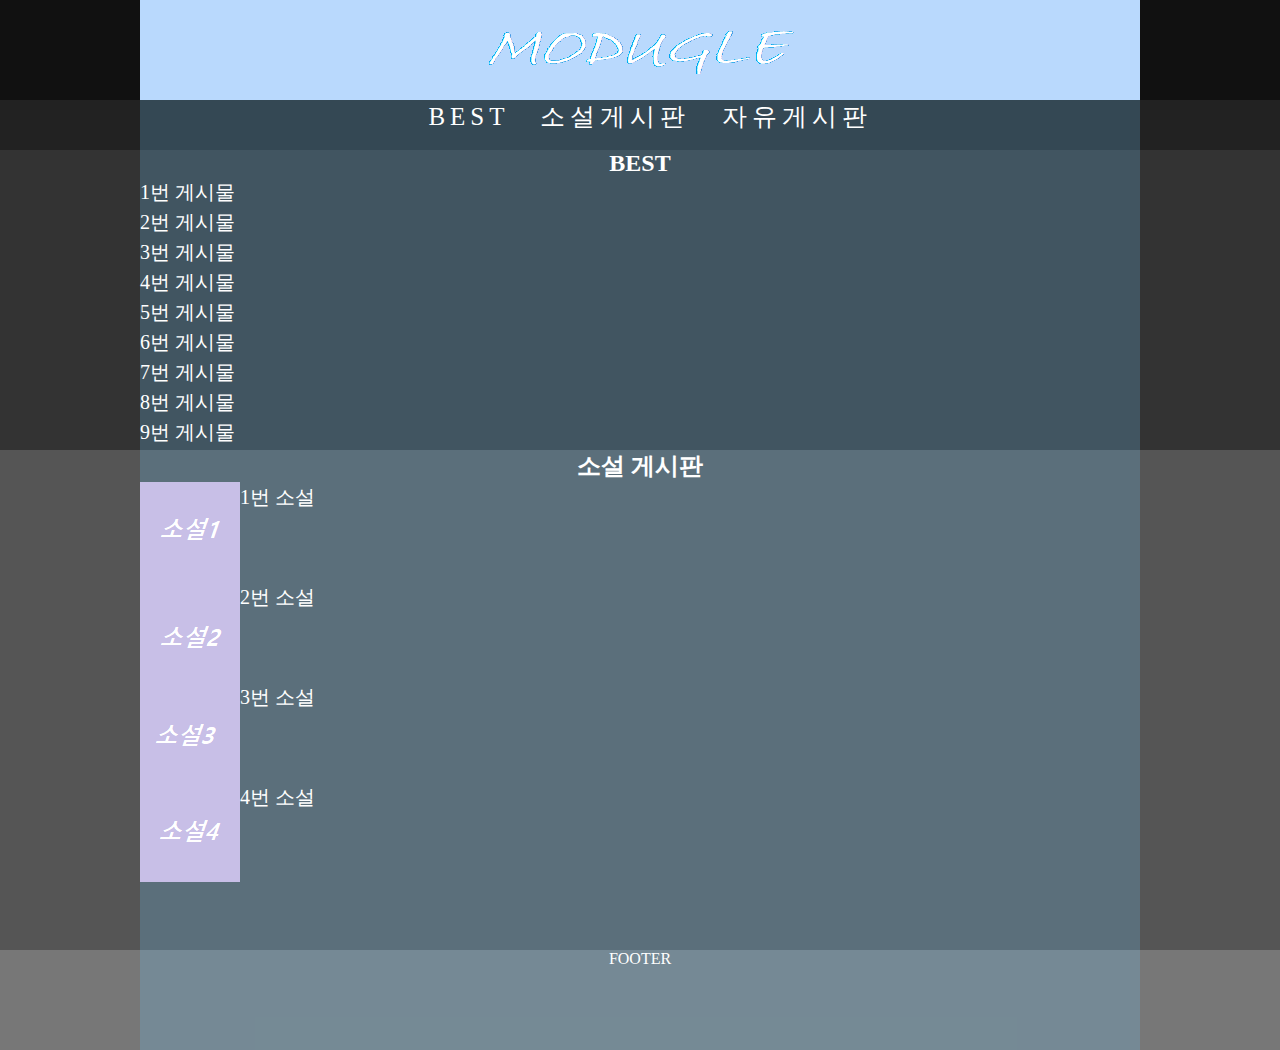
<file: index.html>
<!DOCTYPE html>
<html lang="kr">
<head>
    <meta charset="UTF-8">
    <meta http-equiv="X-UA-Compatible" content="IE=edge">
    <meta name="viewport" content="width=divice-width, initial-scale=1.0">
    <title>MODUGLE</title>
    <link rel="stylesheet" type="text/css" href="css/style.css">
</head>
<body>
    <!--스킵 내비게이션-->
    <!--//스킵 내비게이션-->
    <div id="wrap">
        <div id="header">
            <div class="container">
                <img src="modugle_header.png" alt="WELCOME TO MODUGLE.">
            </div>
        </div>
        <!--//header-->
        <div id="nav">
            <div class="container">
                <nav>
                    <a href="best_board.html">BEST</a>
                    <a href="novel_board.html">소설게시판</a>
                    <a href="free_board.html">자유게시판</a>
                </nav>
            </div>
        </div>
        <!--//nav-->
        <div id="con_best">
            <div class="container">
                <a href="best_board.html"><h2>BEST</h2></a>
                <ol>
                    <li>1번 게시물</li>
                    <li>2번 게시물</li>
                    <li>3번 게시물</li>
                    <li>4번 게시물</li>
                    <li>5번 게시물</li>
                    <li>6번 게시물</li>
                    <li>7번 게시물</li>
                    <li>8번 게시물</li>
                    <li>9번 게시물</li>
                </ol>
            </div>
        </div>
        <!--//con_best-->
        <div id="content1">
            <div class="container">
                <a href="novel_board.html"><h2>소설 게시판</h2></a>
                <ol>
                    <li><img src="소설1.png" alt="사진없음">1번 소설</li>
                    <li><img src="소설2.png" alt="사진없음">2번 소설</li>
                    <li><img src="소설3.png" alt="사진없음">3번 소설</li>
                    <li><img src="소설4.png" alt="사진없음">4번 소설</li>
                </ol>
            </div>
        </div>
        <!--//content1-->
        <div id="footer">
            <div class="container">footer</div>
        </div>
        <!--//footer-->
    </div>
    <!--//wrap-->
</body>
</html>
</file>
<file: css/style.css>
*{
    margin: 0;
    padding: 0;
}

/* ��ũ ����, �� ���ֱ� */
a{
    text-decoration: none;
    color: inherit;
}

/* nav ���� */
nav{
    margin-left: 20px;
    text-align: center;
    word-spacing: 20px;
    letter-spacing: 5px;
    font-size: 25px;
}

/* ���̾ƿ� */
#wrap{height: 900px; color: #fff; text-align: center; text-transform: uppercase;}
#header{height: 100px; background: #111;}
#nav{height: 50px; background: #222}
#con_best{height: 300px; background: #333}
#content1{height: 500px; background: #555}
#footer{height: 100px; background: #777}

/* �����̳� */
.container{
    width: 1000px;
    margin: 0 auto;
    height: inherit;
    background: rgba(111, 199, 250, 0.23);
}

ol{
    font-size: 20px;
    line-height: 1.5;
    list-style: none;
    text-align: left;
}

 
ol li img {
    vertical-align: top;
}
</file>
